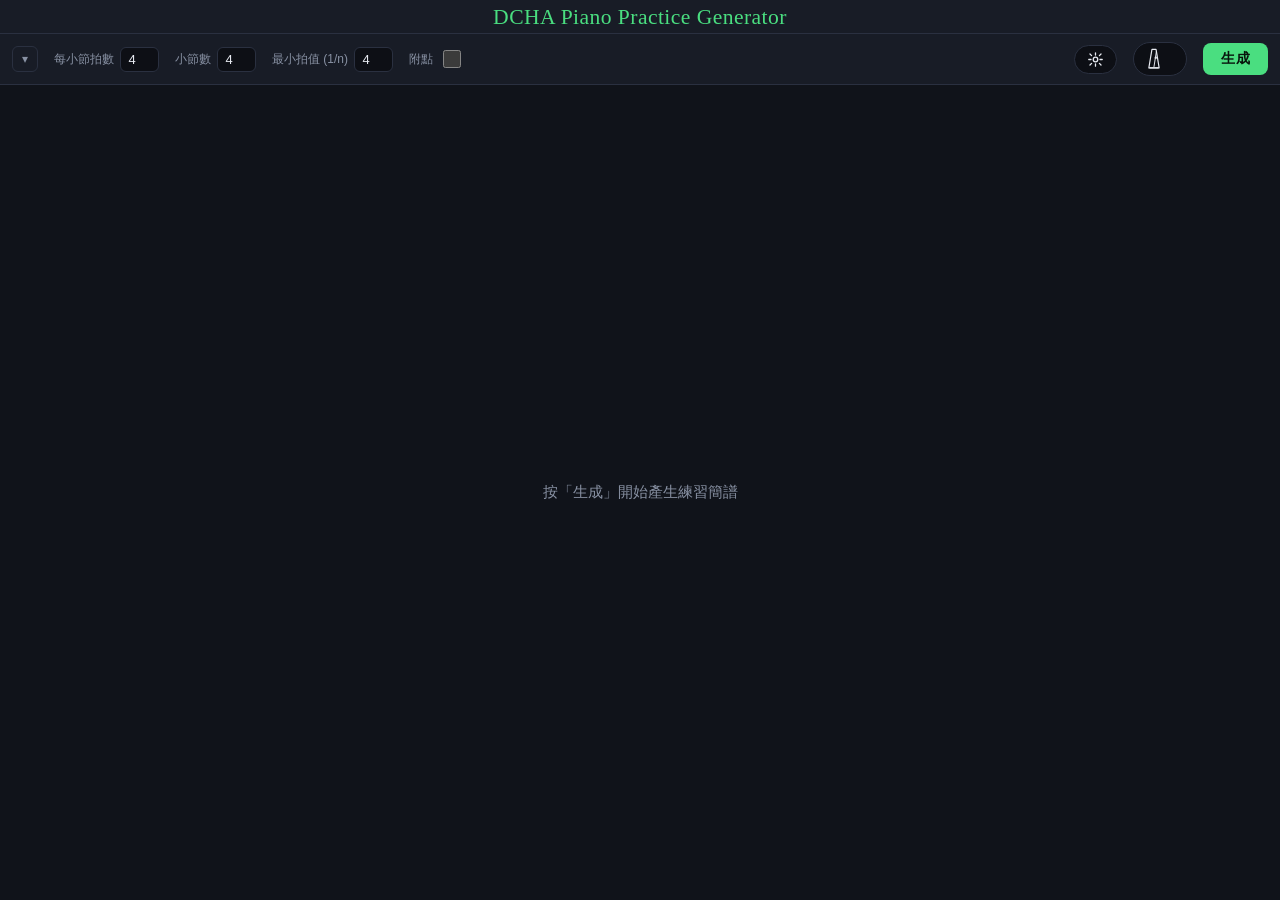
<file: index.html>
<!DOCTYPE html>
<html lang="zh-Hant">
<head>
<meta charset="UTF-8">
<meta name="viewport" content="width=device-width, initial-scale=1, maximum-scale=1, user-scalable=no, viewport-fit=cover">
<title>簡譜練習產生器</title>

<link rel="manifest" href="manifest.webmanifest">
<meta name="theme-color" content="#10131a">

<link rel="icon" type="image/png" sizes="192x192" href="icons/icon-192.png">
<link rel="icon" type="image/png" sizes="512x512" href="icons/icon-512.png">

<!-- iOS PWA support -->
<link rel="apple-touch-icon" href="icons/apple-touch-icon.png">
<meta name="apple-mobile-web-app-capable" content="yes">
<meta name="apple-mobile-web-app-status-bar-style" content="black-translucent">
<meta name="apple-mobile-web-app-title" content="簡譜產生器">
<meta name="mobile-web-app-capable" content="yes">

<link rel="stylesheet" href="style.css">
</head>
<body>

<div class="app-title">DCHA Piano Practice Generator</div>

<header id="controlBar" class="control-bar">
  <button id="toggleControls" class="icon-btn" title="收合/展開設定" aria-label="收合設定">▾</button>

  <div class="control-group">
    <label for="beatsPerMeasure">每小節拍數</label>
    <input type="number" id="beatsPerMeasure" min="1" max="12" value="4" inputmode="numeric">
  </div>

  <div class="control-group">
    <label for="totalMeasures">小節數</label>
    <input type="number" id="totalMeasures" min="1" max="64" value="4" inputmode="numeric">
  </div>

  <div class="control-group">
    <label for="subdivision">最小拍值 (1/n)</label>
    <input type="number" id="subdivision" min="1" max="8" value="4" inputmode="numeric">
  </div>

  <div class="control-group checkbox-group">
    <label for="allowDot">附點</label>
    <input type="checkbox" id="allowDot">
  </div>

  <button id="advancedBtn" class="advanced-btn" title="進階設定" aria-label="進階設定">
    <svg class="advanced-icon" viewBox="0 0 24 24" width="17" height="17">
      <circle cx="12" cy="12" r="3.2" fill="none" stroke="currentColor" stroke-width="1.8"/>
      <path d="M12 2.5v3.2M12 18.3v3.2M4.2 4.2l2.3 2.3M17.5 17.5l2.3 2.3M2.5 12h3.2M18.3 12h3.2M4.2 19.8l2.3-2.3M17.5 6.5l2.3-2.3"
        stroke="currentColor" stroke-width="1.8" stroke-linecap="round" fill="none"/>
    </svg>
  </button>

  <button id="metronomeBtn" class="metronome-btn" title="節拍器" aria-label="節拍器">
    <svg class="metronome-icon" viewBox="0 0 20 32" width="16" height="22">
      <path d="M7 2 L13 2 L17.5 29 L2.5 29 Z" fill="none" stroke="currentColor" stroke-width="1.7" stroke-linejoin="round"/>
      <line x1="4" y1="29" x2="16" y2="29" stroke="currentColor" stroke-width="1.7" stroke-linecap="round"/>
      <line x1="10" y1="27" x2="13.5" y2="5" stroke="currentColor" stroke-width="1.4" stroke-linecap="round"/>
      <circle cx="12.6" cy="14" r="1.7" fill="currentColor"/>
    </svg>
    <span class="metronome-dot"></span>
  </button>

  <button id="installBtn" class="install-btn" title="安裝應用程式" aria-label="安裝應用程式" hidden>
    <svg viewBox="0 0 24 24" width="15" height="15" aria-hidden="true">
      <path d="M12 3v12m0 0-5-5m5 5 5-5M4 20h16" fill="none" stroke="currentColor" stroke-width="2"
        stroke-linecap="round" stroke-linejoin="round"/>
    </svg>
    安裝
  </button>

  <button id="generateBtn" class="generate-btn">生成</button>
</header>

<main id="scoreWrap" class="score-wrap">
  <div id="pullIndicator" class="pull-indicator"><div class="pull-spinner"></div></div>
  <div id="score" class="score"></div>
  <div id="loadingOverlay" class="loading-overlay hidden">
    <div class="spinner"></div>
    <div class="loading-text">生成中…</div>
  </div>
  <div id="emptyState" class="empty-state">按「生成」開始產生練習簡譜</div>
</main>

<div id="metronomeModal" class="modal-overlay hidden">
  <div class="modal">
    <div class="modal-header">
      <span>節拍器</span>
      <button id="metronomeClose" class="icon-btn" aria-label="關閉">✕</button>
    </div>

    <div class="modal-body">
      <div class="tempo-row">
        <div class="tempo-slider-wrap">
          <input type="range" id="tempoSlider" class="tempo-slider" min="40" max="240" step="1" value="100">
        </div>
        <div class="tempo-display">
          <div class="tempo-adjust-row">
            <button id="tempoMinus" class="tempo-adjust-btn" aria-label="減少速度">−</button>
            <div id="tempoValue" class="tempo-value">100</div>
            <button id="tempoPlus" class="tempo-adjust-btn" aria-label="增加速度">+</button>
          </div>
          <div class="tempo-unit">BPM</div>
        </div>
      </div>

      <div class="subdiv-row" id="subdivRow">
        <button class="subdiv-option" data-subdiv="1" aria-label="每拍一下">
          <svg class="note-icon-svg" viewBox="0 0 18 34" width="18" height="34">
            <circle cx="7" cy="27" r="4"/>
            <line class="note-stem" x1="11" y1="26" x2="11" y2="4"/>
          </svg>
        </button>
        <button class="subdiv-option" data-subdiv="2" aria-label="每半拍一下">
          <svg class="note-icon-svg" viewBox="0 0 34 34" width="34" height="34">
            <circle cx="7" cy="27" r="4"/>
            <circle cx="27" cy="27" r="4"/>
            <line class="note-stem" x1="11" y1="26" x2="11" y2="4"/>
            <line class="note-stem" x1="31" y1="26" x2="31" y2="4"/>
            <line class="note-beam" x1="11" y1="4" x2="31" y2="4"/>
          </svg>
        </button>
        <button class="subdiv-option" data-subdiv="3" aria-label="每1/3拍一下">
          <svg class="note-icon-svg" viewBox="0 0 50 34" width="50" height="34">
            <circle cx="7" cy="27" r="4"/>
            <circle cx="25" cy="27" r="4"/>
            <circle cx="43" cy="27" r="4"/>
            <line class="note-stem" x1="11" y1="26" x2="11" y2="4"/>
            <line class="note-stem" x1="29" y1="26" x2="29" y2="4"/>
            <line class="note-stem" x1="47" y1="26" x2="47" y2="4"/>
            <line class="note-beam" x1="11" y1="4" x2="47" y2="4"/>
          </svg>
        </button>
        <button class="subdiv-option" data-subdiv="4" aria-label="每1/4拍一下">
          <svg class="note-icon-svg" viewBox="0 0 66 34" width="66" height="34">
            <circle cx="7" cy="27" r="4"/>
            <circle cx="23" cy="27" r="4"/>
            <circle cx="39" cy="27" r="4"/>
            <circle cx="55" cy="27" r="4"/>
            <line class="note-stem" x1="11" y1="26" x2="11" y2="4"/>
            <line class="note-stem" x1="27" y1="26" x2="27" y2="4"/>
            <line class="note-stem" x1="43" y1="26" x2="43" y2="4"/>
            <line class="note-stem" x1="59" y1="26" x2="59" y2="4"/>
            <line class="note-beam" x1="11" y1="4" x2="59" y2="4"/>
            <line class="note-beam" x1="11" y1="9" x2="59" y2="9"/>
          </svg>
        </button>
      </div>

      <button id="metronomeToggle" class="metronome-play-btn">▶ 開始</button>
    </div>
  </div>
</div>

<div id="advancedModal" class="modal-overlay hidden">
  <div class="modal">
    <div class="modal-header">
      <span>進階設定</span>
      <button id="advancedClose" class="icon-btn" aria-label="關閉">✕</button>
    </div>

    <div class="modal-body adv-body">
      <div class="adv-section">
        <div class="adv-row">
          <label class="adv-checkbox-label">
            <input type="checkbox" id="allowRest">
            允許休止符
          </label>
        </div>
        <div class="adv-sub-row">
          <label for="restProbability">休止符機率</label>
          <input type="number" id="restProbability" min="0" max="50" value="15" inputmode="numeric">
          <span class="adv-unit">%</span>
        </div>
      </div>

      <div class="adv-section">
        <div class="adv-row">
          <span class="adv-section-title">音符範圍(含八度)</span>
        </div>
        <div class="adv-sub-row">
          <label for="octaveMin">最低音</label>
          <select id="octaveMin"></select>
          <label for="octaveMax">最高音</label>
          <select id="octaveMax"></select>
        </div>
        <div class="adv-hint">數字上方/下方的點代表高/低八度</div>
      </div>

      <div class="adv-section">
        <div class="adv-row">
          <label class="adv-checkbox-label">
            <input type="checkbox" id="twoHandMode">
            雙手模式(上：右手／下：左手)
          </label>
        </div>
        <div class="adv-hint">兩手節奏相同；設定的音域會自動分為左手低音區與右手高音區</div>
        <div id="twoHandRangeHint" class="adv-hint two-hand-range-hint" aria-live="polite" hidden></div>
      </div>

      <div class="adv-section">
        <div class="adv-row">
          <label class="adv-checkbox-label">
            <input type="checkbox" id="allowTie">
            允許連音(跨拍同音符加上圓滑線)
          </label>
        </div>
        <div class="adv-sub-row">
          <label for="tieProbability">連音機率</label>
          <input type="number" id="tieProbability" min="0" max="50" value="15" inputmode="numeric">
          <span class="adv-unit">%</span>
        </div>
        <div class="adv-hint">前一拍最後一音與下一拍第一音相同並用弧線連起來時，第二個音只需延續、不需重新彈奏</div>
      </div>
    </div>
  </div>
</div>

<script src="app.js"></script>
</body>
</html>
</file>
<file: style.css>
:root {
  color-scheme: dark;
  --bg: #10131a;
  --panel: #181c26;
  --panel-border: #2a3040;
  --text: #e8ebf2;
  --text-dim: #8891a3;
  --accent: #4ade80;
  --accent-dim: #2f6b47;
  --input-bg: #0d0f15;
}

* { box-sizing: border-box; }

html, body {
  height: 100%;
  margin: 0;
  background: var(--bg);
  color: var(--text);
  font-family: -apple-system, BlinkMacSystemFont, "Helvetica Neue", "PingFang TC", "PingFang SC", sans-serif;
  overscroll-behavior: none;
  -webkit-tap-highlight-color: transparent;
}

body {
  display: flex;
  flex-direction: column;
  height: 100vh;
  height: 100dvh;
}

/* ---------- App title ---------- */

.app-title {
  position: relative;
  flex-shrink: 0;
  text-align: center;
  font-family: "Snell Roundhand", "Bradley Hand", "Brush Script MT", "Segoe Script", cursive;
  font-size: 1.35rem;
  font-weight: 400;
  letter-spacing: 0.02em;
  color: var(--accent);
  background: var(--panel);
  border-bottom: 1px solid var(--panel-border);
  padding: 5px 12px 3px;
  padding-top: max(5px, env(safe-area-inset-top));
}

.advanced-btn,
.metronome-btn,
.install-btn {
  display: flex;
  align-items: center;
  gap: 6px;
  background: var(--input-bg);
  border: 1px solid var(--panel-border);
  color: var(--text);
  line-height: 1;
  border-radius: 999px;
  padding: 5px 12px;
  cursor: pointer;
  flex-shrink: 0;
}

.advanced-btn {
  margin-left: auto;
}

.install-btn[hidden] {
  display: none;
}

.advanced-btn.open {
  border-color: var(--accent);
  color: var(--accent);
}

.metronome-icon {
  display: block;
}

.metronome-btn.playing {
  border-color: var(--accent);
  color: var(--accent);
}

.metronome-dot {
  width: 6px;
  height: 6px;
  border-radius: 50%;
  background: var(--accent);
  opacity: 0;
}

.metronome-btn.playing .metronome-dot {
  opacity: 1;
  animation: metronome-pulse 0.6s ease-in-out infinite;
}

@keyframes metronome-pulse {
  0%, 100% { transform: scale(0.7); opacity: 0.5; }
  50% { transform: scale(1.15); opacity: 1; }
}

/* ---------- Control bar ---------- */

.control-bar {
  display: flex;
  align-items: center;
  flex-wrap: wrap;
  gap: 10px 16px;
  padding: 8px 12px;
  padding-top: 8px;
  background: var(--panel);
  border-bottom: 1px solid var(--panel-border);
  font-size: 12.5px;
  flex-shrink: 0;
  transition: padding 0.2s ease;
}

.control-bar.collapsed {
  padding-top: max(4px, env(safe-area-inset-top));
  padding-bottom: 4px;
}

.control-bar.collapsed .control-group,
.control-bar.collapsed .generate-btn {
  display: none;
}

.icon-btn {
  background: transparent;
  border: 1px solid var(--panel-border);
  color: var(--text-dim);
  border-radius: 6px;
  width: 26px;
  height: 26px;
  font-size: 12px;
  line-height: 1;
  cursor: pointer;
  flex-shrink: 0;
  transition: transform 0.2s ease;
}

.control-bar.collapsed .icon-btn {
  transform: rotate(-90deg);
}

.control-group {
  display: flex;
  align-items: center;
  gap: 6px;
  color: var(--text-dim);
  white-space: nowrap;
}

.control-group label {
  font-size: 12px;
}

.control-group input[type="number"] {
  width: 3em;
  background: var(--input-bg);
  border: 1px solid var(--panel-border);
  color: var(--text);
  border-radius: 6px;
  padding: 4px 6px;
  font-size: 13px;
  text-align: center;
}

.control-group input[type="number"]:focus {
  outline: none;
  border-color: var(--accent-dim);
}

.checkbox-group input[type="checkbox"] {
  width: 18px;
  height: 18px;
  accent-color: var(--accent);
}

.generate-btn {
  background: var(--accent);
  color: #08150c;
  border: none;
  border-radius: 8px;
  padding: 7px 18px;
  font-size: 13.5px;
  font-weight: 700;
  cursor: pointer;
  letter-spacing: 0.03em;
}

.generate-btn:active {
  transform: scale(0.96);
}

/* ---------- Score area ---------- */

.score-wrap {
  position: relative;
  flex: 1;
  overflow-y: auto;
  overflow-x: hidden;
  padding: 24px calc(20px + env(safe-area-inset-right)) 40px calc(20px + env(safe-area-inset-left));
  -webkit-overflow-scrolling: touch;
  background: var(--bg);
  transition: background 0.6s ease;
}

.pull-indicator {
  position: absolute;
  top: 0;
  left: 50%;
  width: 32px;
  height: 32px;
  margin-top: -30px;
  transform: translateX(-50%);
  opacity: 0;
  z-index: 6;
  pointer-events: none;
}

/* Only ease when snapping to rest/threshold - never while actively
   tracking a finger drag, or every touchmove update fights the easing
   and the indicator looks laggy/janky instead of following 1:1. */
.pull-indicator.settling {
  transition: transform 0.25s ease, opacity 0.25s ease;
}

.pull-spinner {
  width: 100%;
  height: 100%;
  border-radius: 50%;
  border: 3px solid var(--panel-border);
  border-top-color: var(--accent);
  transition: border-top-color 0.2s ease, transform 0.2s ease;
}

.pull-indicator.spinning .pull-spinner {
  animation: spin 0.8s linear infinite;
}

.pull-indicator.reload-ready .pull-spinner {
  border-top-color: #60a5fa;
  transform: scale(1.15);
}

.empty-state {
  position: absolute;
  inset: 0;
  display: flex;
  align-items: center;
  justify-content: center;
  color: var(--text-dim);
  font-size: 15px;
  pointer-events: none;
}

.score-wrap.has-content .empty-state {
  display: none;
}

.score {
  color: var(--text);
}

.time-sig {
  display: flex;
  flex-direction: column;
  align-items: flex-start;
  justify-content: center;
  font-family: -apple-system, BlinkMacSystemFont, "Helvetica Neue", "PingFang TC", "PingFang SC", sans-serif;
  font-size: 0.85rem;
  font-weight: 600;
  line-height: 1.05;
  color: var(--text-dim);
  width: 1.1rem;
  margin-right: 0.5rem;
  flex-shrink: 0;
}

/* ---------- Row / Measure ---------- */

.row {
  display: flex;
  align-items: flex-start;
  margin-bottom: 2.2rem;
}

.row .beats {
  display: flex;
  align-items: flex-start;
  flex: 1;
  min-width: 0;
  position: relative;
  gap: 1.6rem;
}

.beat {
  display: flex;
  flex-direction: column;
  flex: 1 1 0;
  min-width: 0;
}

.notes-row {
  display: flex;
  align-items: flex-end;
}

.tie-arc {
  position: absolute;
  height: 12px;
  pointer-events: none;
  overflow: visible;
}

.tie-arc path {
  fill: none;
  stroke: var(--text-dim);
  stroke-width: 1.6;
  vector-effect: non-scaling-stroke;
}

.note {
  flex: 1 1 0;
  min-width: 0;
  text-align: center;
  font-size: 2.1rem;
  font-weight: 500;
  font-family: Georgia, "Times New Roman", serif;
  line-height: 1;
}

.note-glyph {
  position: relative;
  display: inline-block;
  padding-bottom: 7px;
}

.note .dot {
  display: inline-block;
  margin-left: 0.22em;
  font-size: 1.6rem;
  font-weight: 900;
  color: var(--accent);
}

.beam-row {
  display: flex;
  height: 6px;
  margin-top: 3px;
}

.beam-seg {
  flex-grow: 1;
  border-top: 3px solid var(--text);
  margin: 0 2px;
  border-radius: 2px;
}

.beam-gap {
  flex-grow: 1;
}

.tuplet-row {
  display: flex;
  height: 14px;
  margin-bottom: 2px;
  align-items: flex-end;
}

.tuplet-seg {
  flex-grow: 1;
  position: relative;
  border-top: 1.5px solid var(--text-dim);
  height: 8px;
  margin: 0 2px;
}

.tuplet-seg .tuplet-num {
  position: absolute;
  top: -12px;
  left: 50%;
  transform: translateX(-50%);
  font-size: 0.65rem;
  color: var(--text-dim);
  background: var(--bg);
  padding: 0 3px;
}

.tuplet-gap {
  flex-grow: 1;
}

/* ---------- Barlines ---------- */

.barline {
  width: 2px;
  background: var(--text);
  align-self: stretch;
  margin-left: 1rem;
  flex-shrink: 0;
}

.barline-final {
  display: flex;
  align-items: stretch;
  align-self: stretch;
  gap: 3px;
  margin-left: 1rem;
  flex-shrink: 0;
}

.barline-final .thin {
  width: 2px;
  background: var(--text);
}

.barline-final .thick {
  width: 5px;
  background: var(--text);
}

/* ---------- Loading overlay ---------- */

.loading-overlay {
  position: absolute;
  inset: 0;
  display: flex;
  flex-direction: column;
  align-items: center;
  justify-content: center;
  gap: 14px;
  background: rgba(16, 19, 26, 0.85);
  backdrop-filter: blur(2px);
  z-index: 5;
}

.loading-overlay.hidden {
  display: none;
}

.spinner {
  width: 40px;
  height: 40px;
  border-radius: 50%;
  border: 3px solid var(--panel-border);
  border-top-color: var(--accent);
  animation: spin 0.8s linear infinite;
}

.loading-text {
  color: var(--text-dim);
  font-size: 13px;
  letter-spacing: 0.05em;
}

@keyframes spin {
  to { transform: rotate(360deg); }
}

/* ---------- Metronome modal ---------- */

.modal-overlay {
  position: fixed;
  inset: 0;
  background: rgba(6, 8, 12, 0.6);
  backdrop-filter: blur(3px);
  display: flex;
  align-items: center;
  justify-content: center;
  z-index: 20;
  padding: 20px;
}

.modal-overlay.hidden {
  display: none;
}

.modal {
  width: 100%;
  max-width: 340px;
  background: var(--panel);
  border: 1px solid var(--panel-border);
  border-radius: 16px;
  box-shadow: 0 20px 60px rgba(0, 0, 0, 0.5);
  overflow: hidden;
}

.modal-header {
  display: flex;
  align-items: center;
  justify-content: space-between;
  padding: 14px 16px;
  border-bottom: 1px solid var(--panel-border);
  font-size: 15px;
  font-weight: 600;
  color: var(--text);
}

.modal-body {
  display: flex;
  flex-direction: column;
  align-items: center;
  gap: 22px;
  padding: 22px 20px 26px;
}

.tempo-row {
  display: flex;
  align-items: center;
  gap: 22px;
}

.tempo-slider-wrap {
  width: 44px;
  height: 180px;
  display: flex;
  align-items: center;
  justify-content: center;
}

.tempo-slider {
  width: 180px;
  height: 32px;
  transform: rotate(-90deg);
  accent-color: var(--accent);
}

.tempo-display {
  display: flex;
  flex-direction: column;
  align-items: center;
  min-width: 4.5em;
}

.tempo-adjust-row {
  display: flex;
  align-items: center;
  gap: 10px;
}

.tempo-value {
  font-size: 2.2rem;
  font-weight: 700;
  color: var(--text);
  line-height: 1;
  font-variant-numeric: tabular-nums;
  min-width: 2.2em;
  text-align: center;
}

.tempo-adjust-btn {
  width: 30px;
  height: 30px;
  border-radius: 50%;
  background: var(--input-bg);
  border: 1px solid var(--panel-border);
  color: var(--text);
  font-size: 18px;
  line-height: 1;
  display: flex;
  align-items: center;
  justify-content: center;
  cursor: pointer;
  flex-shrink: 0;
}

.tempo-adjust-btn:active {
  transform: scale(0.92);
  border-color: var(--accent);
}

.tempo-unit {
  font-size: 12px;
  color: var(--text-dim);
  letter-spacing: 0.08em;
  margin-top: 6px;
}

.subdiv-row {
  display: flex;
  gap: 10px;
}

.subdiv-option {
  display: flex;
  align-items: center;
  justify-content: center;
  background: var(--input-bg);
  border: 1px solid var(--panel-border);
  border-radius: 10px;
  padding: 10px 8px 8px;
  cursor: pointer;
  min-width: 3.2rem;
}

.subdiv-option.active {
  border-color: var(--accent);
  background: rgba(74, 222, 128, 0.12);
}

.note-icon-svg {
  color: var(--text-dim);
  overflow: visible;
}

.note-icon-svg circle {
  fill: currentColor;
}

.note-icon-svg line {
  stroke: currentColor;
  stroke-linecap: round;
}

.note-icon-svg .note-stem {
  stroke-width: 1.6;
}

.note-icon-svg .note-beam {
  stroke-width: 2.8;
}

.subdiv-option.active .note-icon-svg {
  color: var(--accent);
}

.metronome-play-btn {
  width: 100%;
  background: var(--accent);
  color: #08150c;
  border: none;
  border-radius: 10px;
  padding: 12px;
  font-size: 15px;
  font-weight: 700;
  cursor: pointer;
  letter-spacing: 0.03em;
}

.metronome-play-btn.playing {
  background: var(--input-bg);
  color: var(--accent);
  border: 1px solid var(--accent);
}

/* ---------- Advanced settings modal ---------- */

.adv-body {
  align-items: stretch;
  gap: 18px;
}

.adv-section {
  display: flex;
  flex-direction: column;
  gap: 8px;
  padding-bottom: 14px;
  border-bottom: 1px solid var(--panel-border);
}

.adv-section:last-child {
  border-bottom: none;
  padding-bottom: 0;
}

.adv-row {
  display: flex;
  align-items: center;
}

.adv-checkbox-label {
  display: flex;
  align-items: center;
  gap: 8px;
  font-size: 14px;
  color: var(--text);
  cursor: pointer;
}

.adv-section-title {
  font-size: 14px;
  font-weight: 600;
  color: var(--text);
}

.adv-checkbox-label input[type="checkbox"] {
  width: 18px;
  height: 18px;
  accent-color: var(--accent);
}

.adv-sub-row {
  display: flex;
  align-items: center;
  gap: 8px;
  flex-wrap: wrap;
  padding-left: 26px;
  font-size: 13px;
  color: var(--text-dim);
}

.adv-sub-row input[type="number"] {
  width: 3.5em;
  background: var(--input-bg);
  border: 1px solid var(--panel-border);
  color: var(--text);
  border-radius: 6px;
  padding: 4px 6px;
  font-size: 13px;
  text-align: center;
}

.adv-sub-row select {
  background: var(--input-bg);
  border: 1px solid var(--panel-border);
  color: var(--text);
  border-radius: 6px;
  padding: 4px 6px;
  font-size: 13px;
}

.adv-unit {
  color: var(--text-dim);
}

.adv-hint {
  padding-left: 26px;
  font-size: 11.5px;
  color: var(--text-dim);
  line-height: 1.4;
}

.adv-hint.adv-warning {
  color: #ff7b7b;
}

.two-hand-range-hint {
  display: none;
  margin-top: 5px;
}

.two-hand-range-hint.is-visible {
  display: block;
}

/* ---------- Octave dots & rests ---------- */

.oct-dot {
  position: absolute;
  left: 50%;
  transform: translateX(-50%);
  width: 5px;
  height: 5px;
  border-radius: 50%;
  background: currentColor;
  box-shadow: 0 0 0 2px var(--bg);
}

.oct-dot-above {
  top: -4px;
}

.oct-dot-below {
  bottom: 0;
}

.note.rest {
  color: var(--text-dim);
}

/* ---------- Two-hand mode ---------- */

.voice-stack {
  display: flex;
  flex-direction: column;
  gap: 0.9rem;
  flex: 1;
  min-width: 0;
}

.voice-stack .beats {
  flex: 1;
}

/* ---------- Small screens ---------- */

@media (max-width: 480px) {
  .control-bar { font-size: 11.5px; gap: 6px 10px; }
  .note { font-size: 1.7rem; }
  .row .beats { gap: 1.1rem; }
}
</file>
